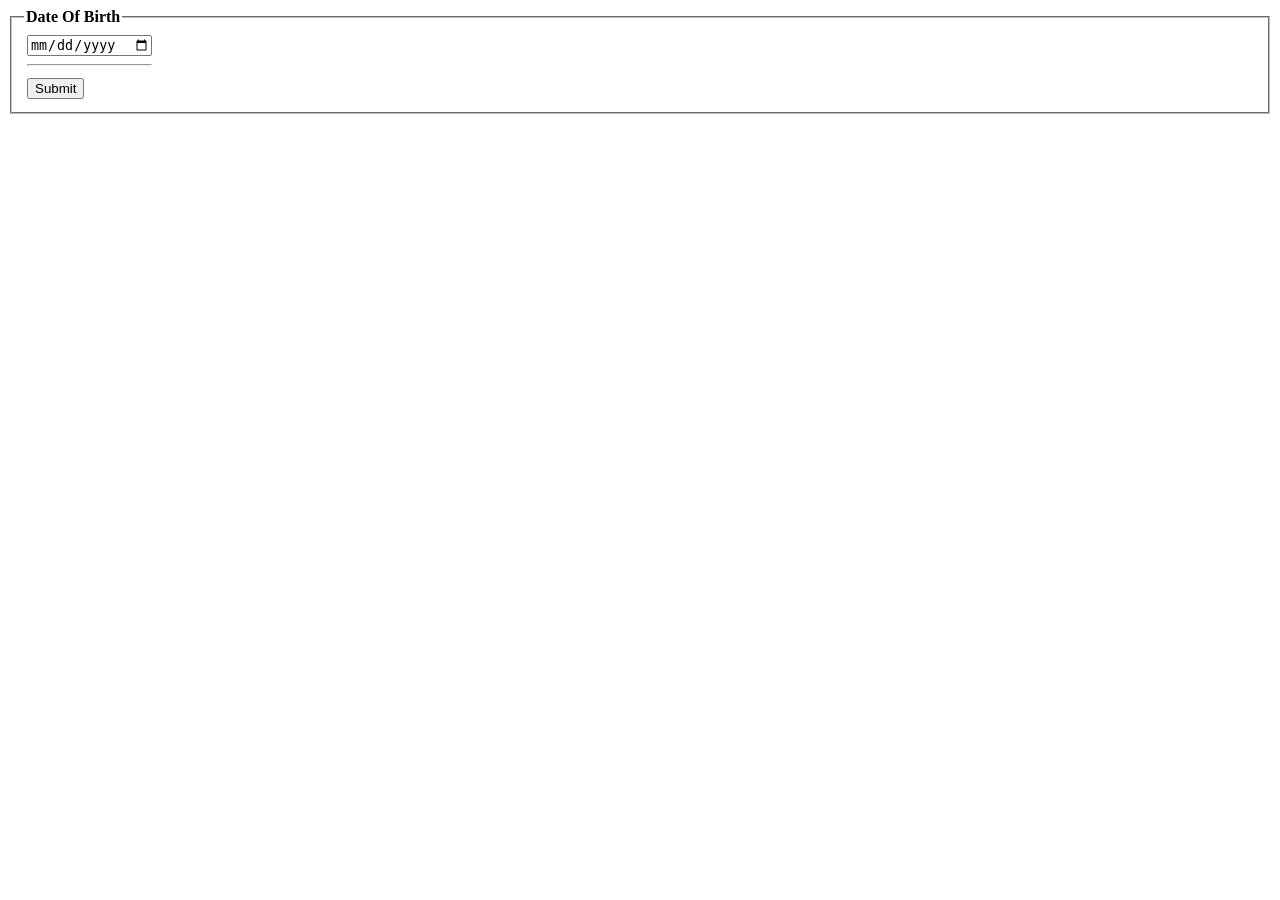
<file: birth.html>
<!DOCTYPE html>
<html lang="en">
<head>
    <meta charset="UTF-8">
    <meta http-equiv="X-UA-Compatible" content="IE=edge">
    <meta name="viewport" content="width=device-width, initial-scale=1.0">
    <title>Document</title>
</head>
<body>
    <form method="" action="" enctype="">
       
            <fieldset>
                <legend><b> Date Of Birth </b></legend>
            <table>
                
                <tr>
                    
                    <td><input type="date"/><hr></td>
                    
                </tr>
                <tr>
                    <td><input type="submit" value="Submit"></td>
                </tr>
        
                

            </table> 
        </fieldset>
       
    </form>
</body>
</html>
</file>
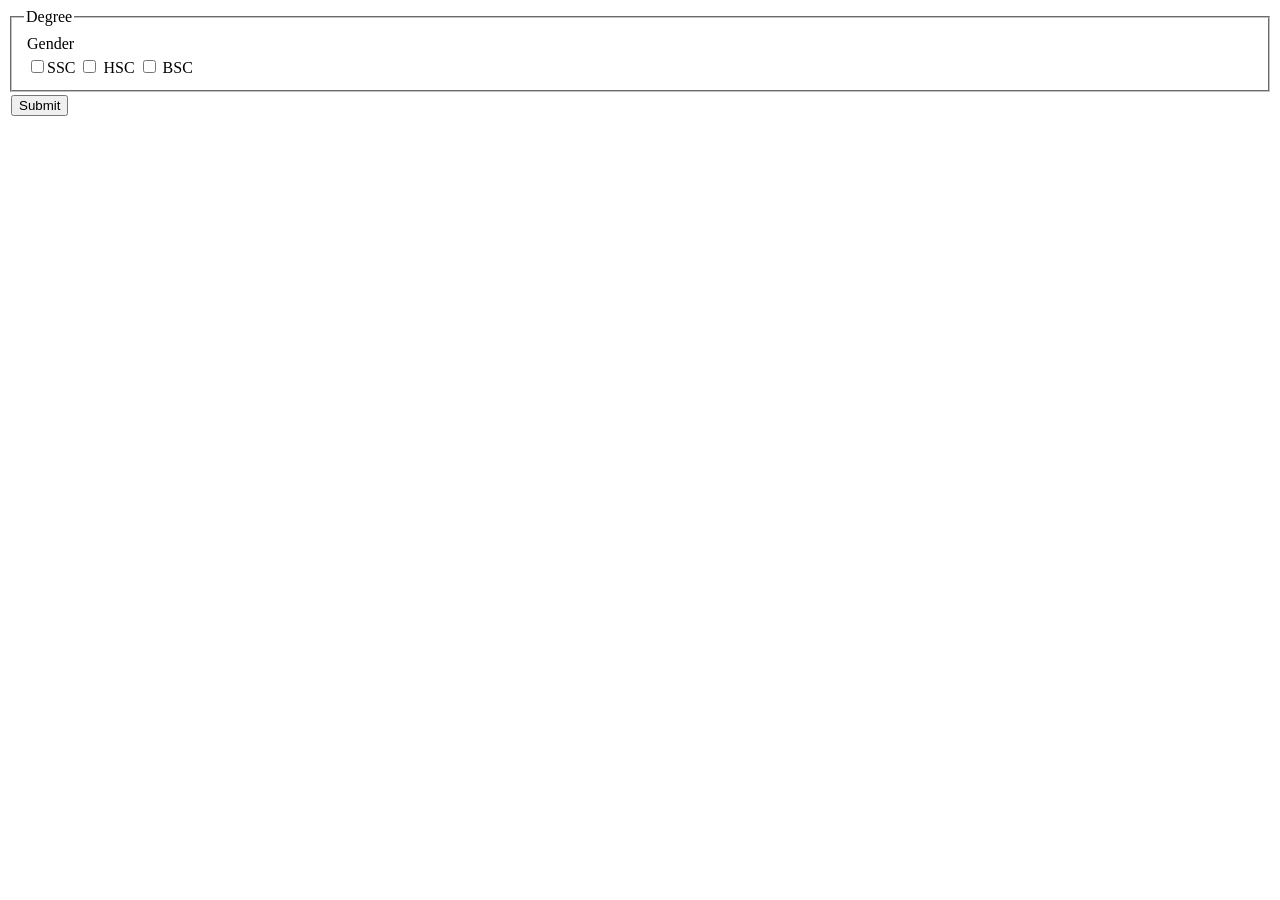
<file: degree.html>
<!DOCTYPE html>
<html lang="en">
<head>
    <meta charset="UTF-8">
    <meta http-equiv="X-UA-Compatible" content="IE=edge">
    <meta name="viewport" content="width=device-width, initial-scale=1.0">
    <title>Document</title>
</head>
<body>
    <form method="" action="" enctype="">
       
            <fieldset>
                <legend>Degree</legend>
            <table>

                <tr>
                    <td>Gender</td>
                </tr>
                <tr>
                   
                    <td> 
                        <input type="checkbox" name="" value="" />SSC
                        <input type="checkbox" name="" value="" /> HSC
                        
                        <input type="checkbox" name="" value="" /> BSC
                    </td>
                </tr>
             

            </table> 
        </fieldset>
        <table>

            <tr>
                
                <td><input type="submit" value="Submit"></td>
            </tr>

        </table> 
       
    </form>
</body>
</html>
</file>
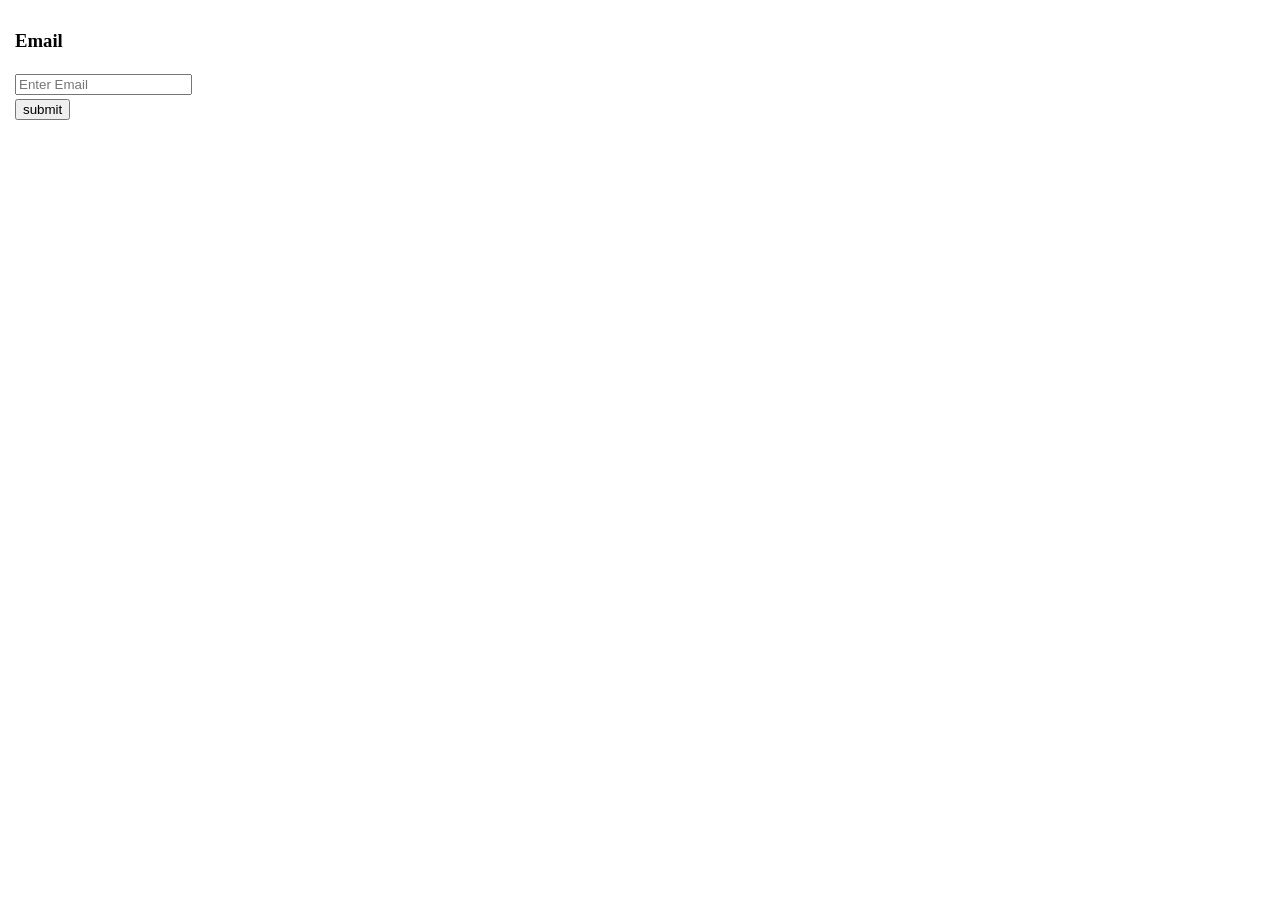
<file: email.html>
<!DOCTYPE html>
<html lang="en">
<head>
    <meta charset="UTF-8">
    <meta http-equiv="X-UA-Compatible" content="IE=edge">
    <meta name="viewport" content="width=device-width, initial-scale=1.0">
    <title>Document</title>
</head>
<body>
    <form method="" action="" enctype="">
       
            
            <table>
                <tr>    
                    <td></td>
                    <td><h3>Email</h3> </td>

                </tr>
                <tr>
                    <td></td>
                    <td> <input type="email" name="" value="" placeholder="Enter Email"/> </td>
                </tr>
                <tr>
                    <td></td>
                    <td> <input type="submit" name="" value="submit" placeholder=""/> </td>

                </tr>

            </table> 
       
    </form>
</body>
</html>
</file>
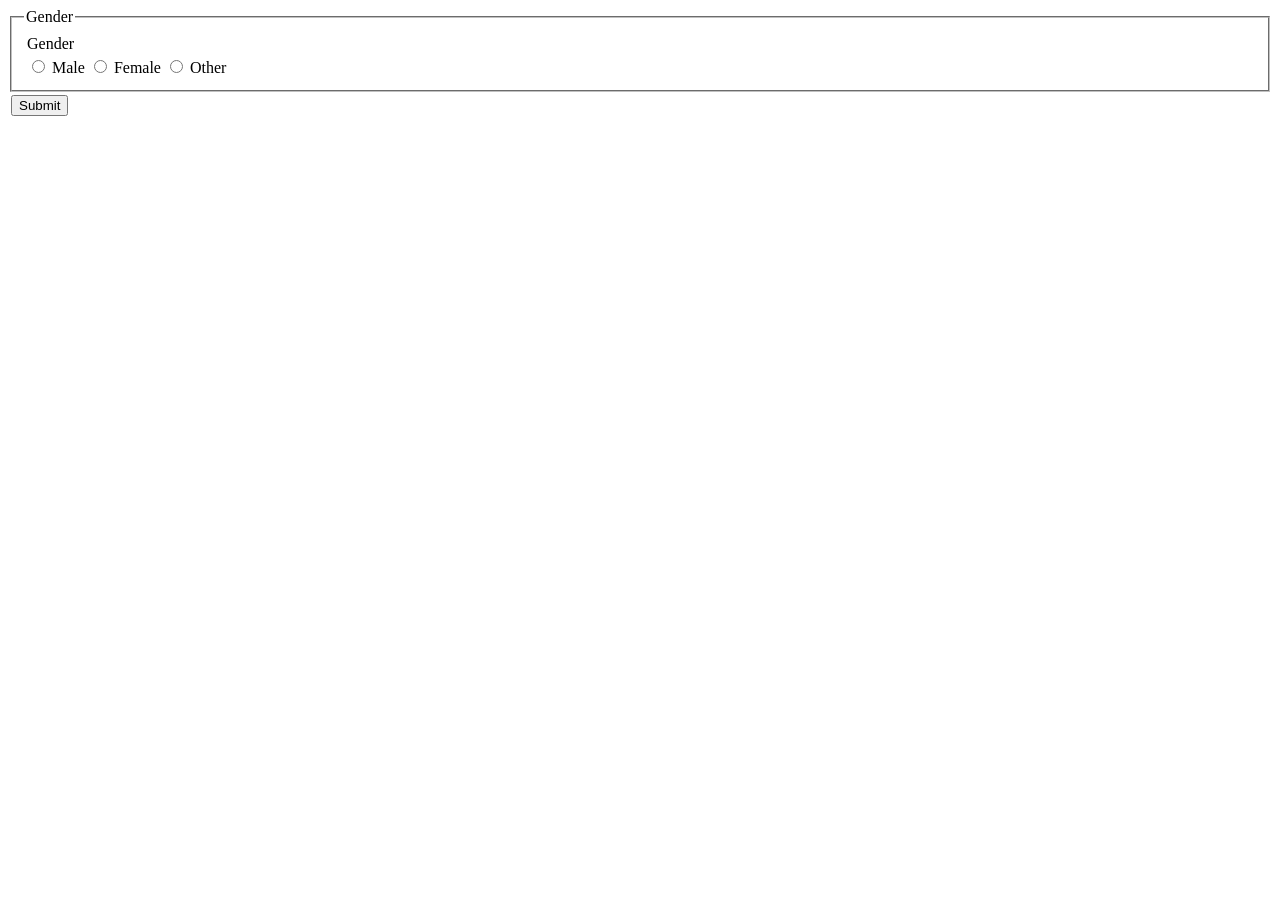
<file: gender.html>
<!DOCTYPE html>
<html lang="en">
<head>
    <meta charset="UTF-8">
    <meta http-equiv="X-UA-Compatible" content="IE=edge">
    <meta name="viewport" content="width=device-width, initial-scale=1.0">
    <title>Document</title>
</head>
<body>
    <form method="" action="" enctype="">
       
            <fieldset>
                <legend>Gender</legend>
            <table>

                <tr>
                    <td>Gender</td>
                </tr>
                <tr>
                   
                    <td>
                        <input type="radio" name="gender" /> Male 
                        <input type="radio" name="gender" /> Female
                        <input type="radio" name="gender" /> Other 
                    </td>
                </tr>
            
            </table> 
        </fieldset>
        <table>

           
            <tr>
                <td><input type="submit" value="Submit"></td>
            </tr>

        </table> 
       
    </form>
</body>
</html>
</file>
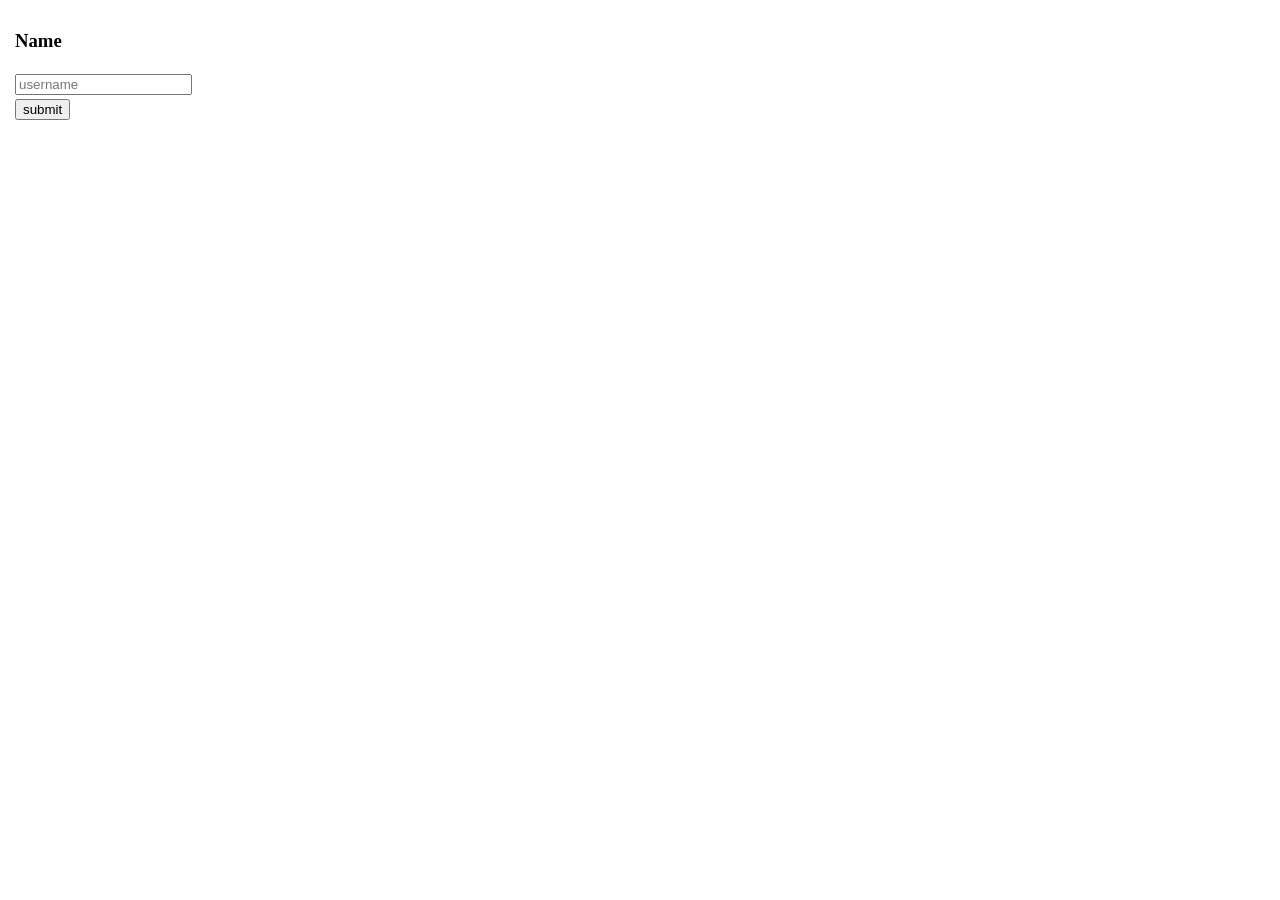
<file: name.html>
<!DOCTYPE html>
<html lang="en">
<head>
    <meta charset="UTF-8">
    <meta http-equiv="X-UA-Compatible" content="IE=edge">
    <meta name="viewport" content="width=device-width, initial-scale=1.0">
    <title>Document</title>
</head>
<body>
    <form method="" action="" enctype="">
       
            
            <table>
                <tr>    
                    <td></td>
                    <td><h3>Name</h3> </td>

                </tr>
                <tr>
                    <td></td>
                    <td> <input type="text" name="" value="" placeholder="username"/> </td>
                </tr>
                <tr>
                    <td></td>
                    <td> <input type="button" name="" value="submit" placeholder=""/> </td>

                </tr>

            </table> 
       
    </form>
</body>
</html>
</file>
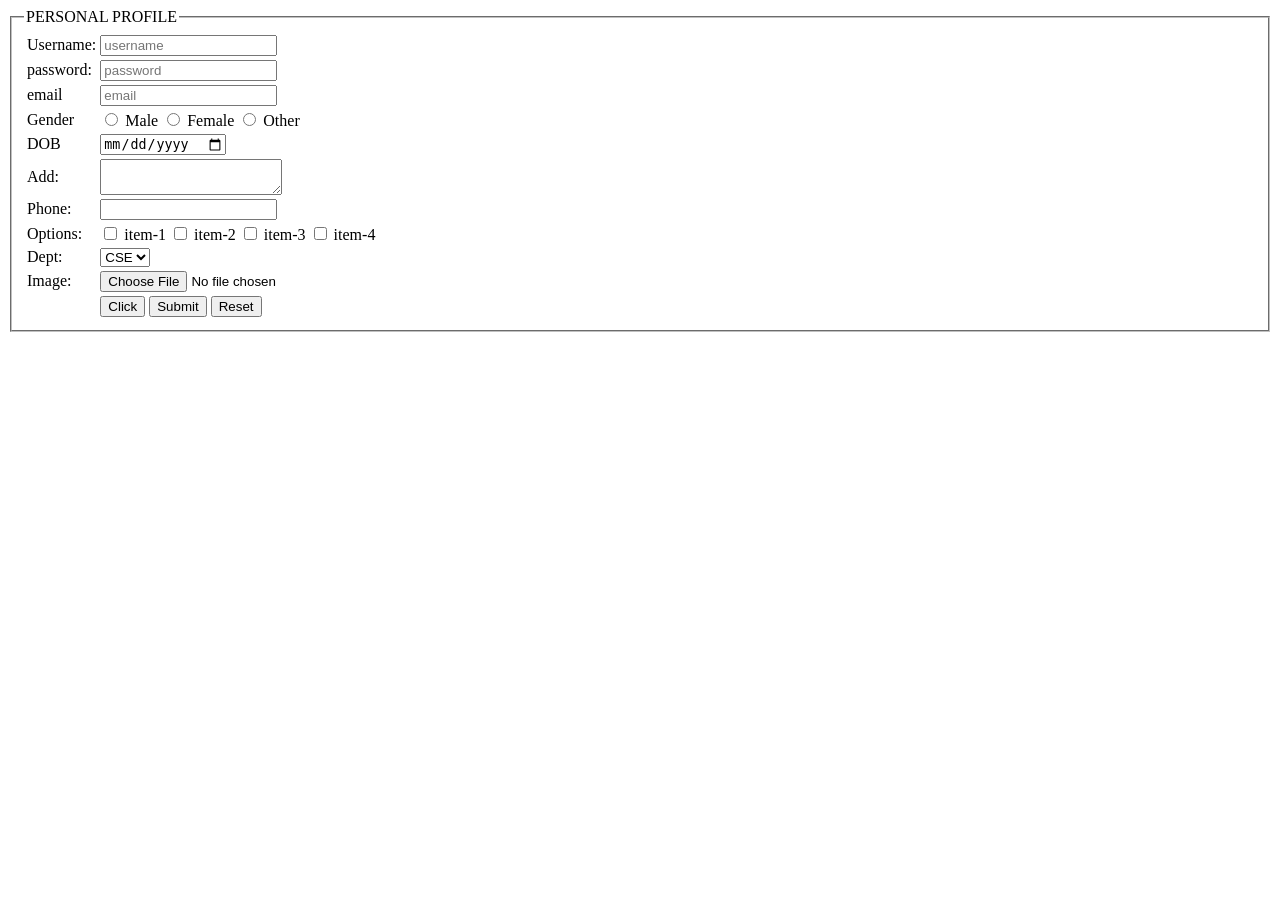
<file: personal_profile.html>
<html>
<head>
    <title>HTML Form</title>
</head>
<body>
        <form method="" action="" enctype="">
            <fieldset>
                <legend>PERSONAL PROFILE</legend>
                <table>
                    <tr>
                        <td>Username:</td>
                        <td> <input type="text" name="" value="" placeholder="username"/> </td>
                    </tr>
                    <tr>
                        <td>password:</td>
                        <td><input type="password" name="" value="" placeholder="password"/></td>
                    </tr>
                    <tr>
                        <td>email</td>
                        <td><input type="text" name="" value="" placeholder="email"/></td>
                    </tr>
                    <tr>
                        <td>Gender</td>
                        <td>
                            <input type="radio" name="gender" /> Male 
                            <input type="radio" name="gender" /> Female
                            <input type="radio" name="gender" /> Other 
                        </td>
                    </tr>
                    <tr>
                        <td>DOB</td>
                        <td><input type="date"/></td>
                    </tr>
                    <tr>
                        <td> Add: </td>
                        <td><textarea></textarea></td>
                    </tr>
                    <tr>
                        <td> Phone: </td>
                        <td><input type="number" /></td>
                    </tr>
                    <tr>
                        <td> Options: </td>
                        <td> 
                            <input type="checkbox" name="" value="" /> item-1
                            <input type="checkbox" name="" value="" /> item-2
                            <input type="checkbox" name="" value="" /> item-3
                            <input type="checkbox" name="" value="" /> item-4
                        </td>
                    </tr>
                    <tr>
                        <td> Dept: </td>
                        <td>
                            <select name="">
                                <option value="">CSE</option>
                                <option value="">SE</option>
                                <option value="">CIS</option>
                                <option value="">CS</option>
                            </select>
                        </td>
                    </tr>
                    <tr>
                        <td> Image: </td>
                        <td><input type="file" name="" value=""/></td>
                    </tr>
                    <tr>
                        <td></td>
                        <td> 
                            <input type="button" name="" value="Click">
                            <input type="submit" name="" value="Submit">
                            <input type="reset" name="" value="Reset">
                        </td>
                    </tr>
                </table> 
            </fieldset>
        </form>
</body> 
</html>
</file>
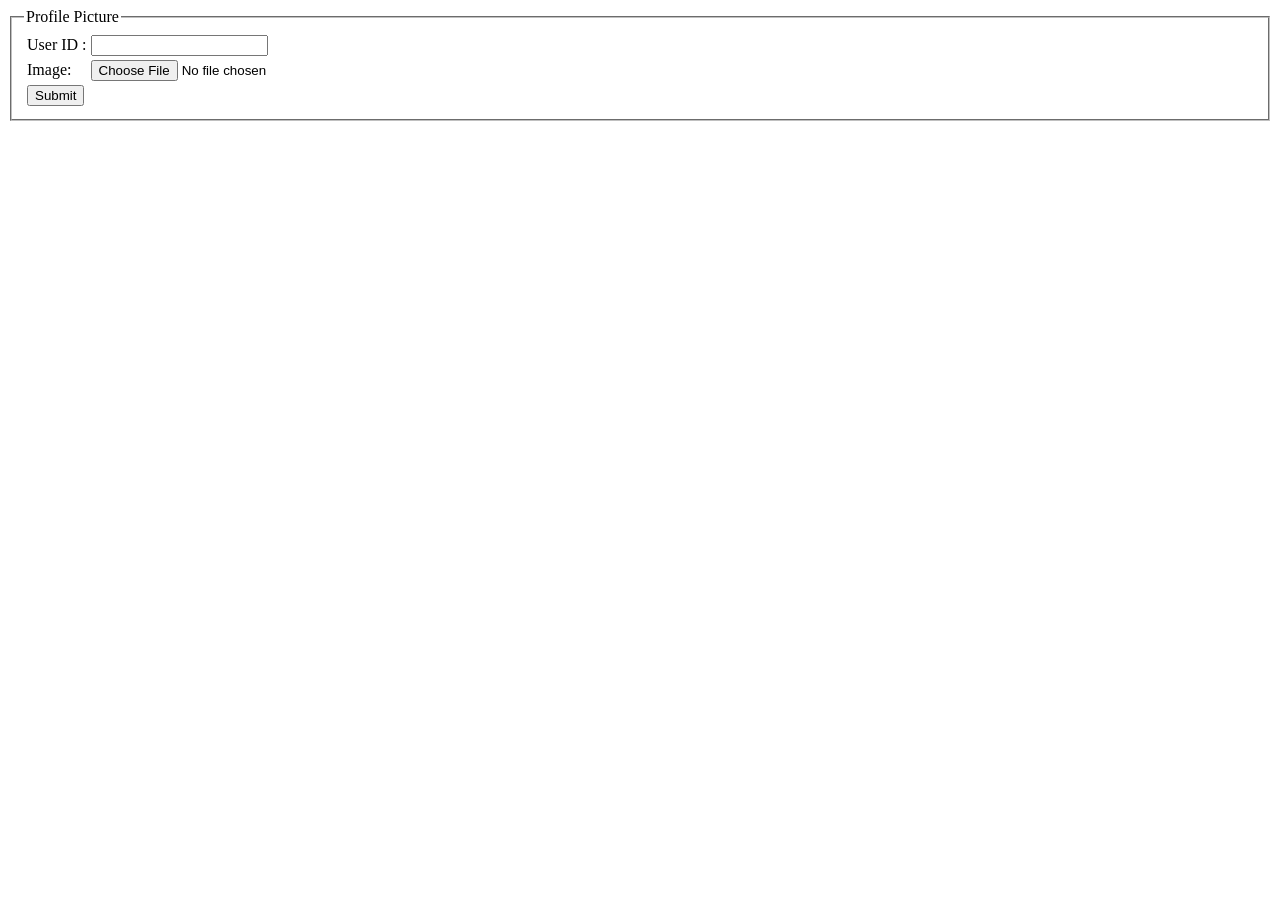
<file: profile_pic.html>
<!DOCTYPE html>
<html lang="en">
<head>
    <meta charset="UTF-8">
    <meta http-equiv="X-UA-Compatible" content="IE=edge">
    <meta name="viewport" content="width=device-width, initial-scale=1.0">
    <title>Document</title>
</head>
<body>
    <form method="" action="" enctype="">
       
            <fieldset>
                <legend>Profile Picture</legend>
            <table>

                <tr>
                    <td>User ID : </td>
                    <td><input type="text"></td>
                
                </tr>
                <tr>
                    <td> Image: </td>
                    <td><input type="file" name="" value=""/></td>
                </tr>
             
                <tr>
                    
                    <td><input type="submit" value="Submit"></td>
                </tr>
            </table> 
        </fieldset>
      
       
    </form>
</body>
</html>
</file>
